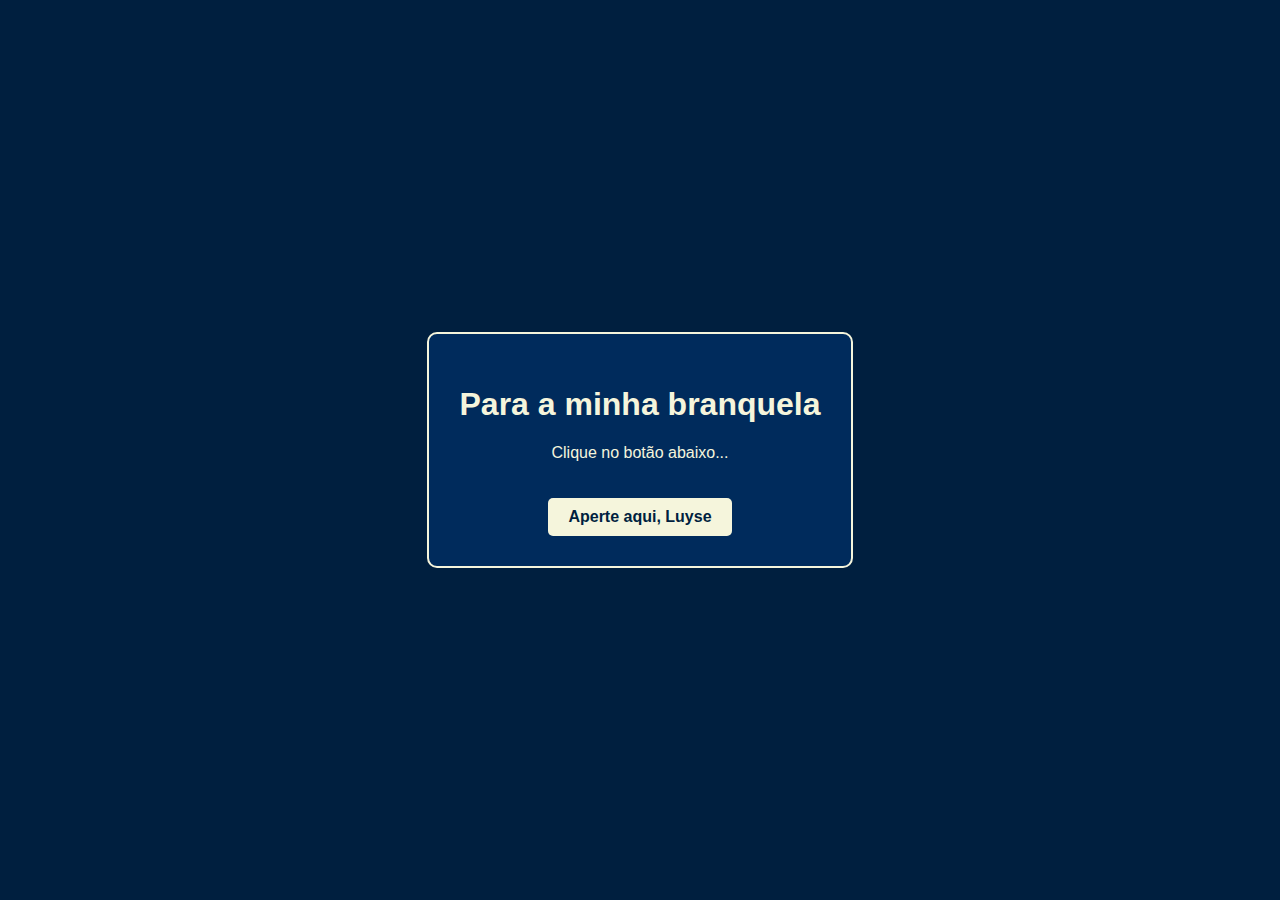
<file: index.html>
<!DOCTYPE html>
<html lang="pt-BR">
<head>
  <meta charset="UTF-8">
  <title>Para Minha Branquela</title>
  <link rel="stylesheet" href="style.css">
</head>
<body>
  <div class="container">
    <h1>Para a minha branquela</h1>
    <p>Clique no botão abaixo...</p>
    <a href="surpresa.html" class="botao">Aperte aqui, Luyse</a>
  </div>
</body>
</html>
</file>
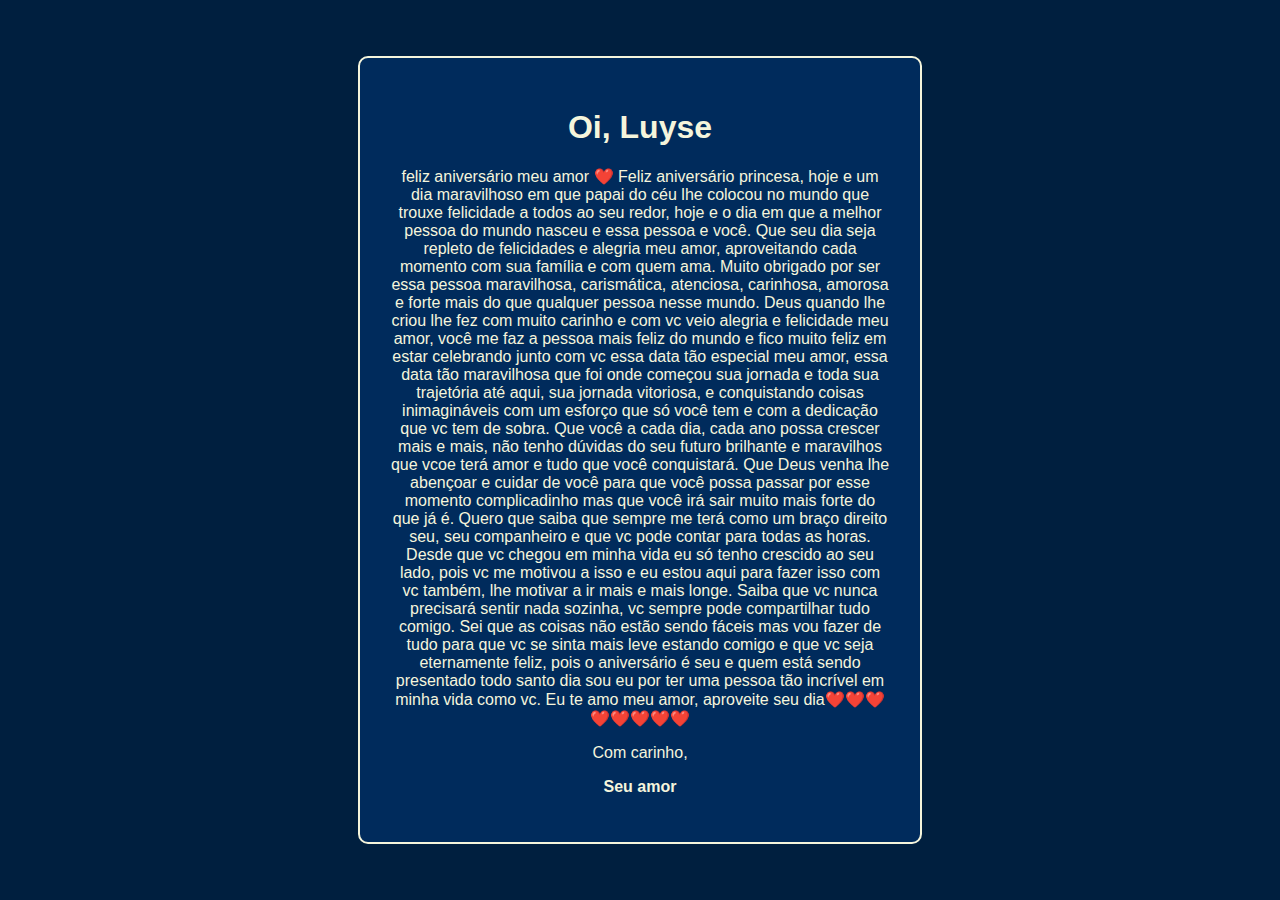
<file: surpresa.html>
<!DOCTYPE html>
<html lang="pt-BR">
<head>
  <meta charset="UTF-8">
  <title>Uma Surpresa</title>
  <link rel="stylesheet" href="style.css">
</head>
<body>
  <div class="container">
    <h1>Oi, Luyse</h1>
    <p>
      feliz aniversário meu amor ❤️
Feliz aniversário princesa, hoje e um dia maravilhoso em que papai do céu lhe colocou no mundo que trouxe felicidade a todos ao seu redor, hoje e o dia em que a melhor pessoa do mundo nasceu e essa pessoa e você. Que seu dia seja repleto de felicidades e alegria meu amor, aproveitando cada momento com sua família e com quem ama. Muito obrigado por ser essa pessoa maravilhosa, carismática, atenciosa, carinhosa, amorosa e forte mais do que qualquer pessoa nesse mundo. Deus quando lhe criou lhe fez com muito carinho e com vc veio alegria e felicidade meu amor, você me faz a pessoa mais feliz do mundo e fico muito feliz em estar celebrando  junto com vc essa data tão especial meu amor, essa data tão maravilhosa que foi onde começou sua jornada e toda sua trajetória até aqui, sua jornada vitoriosa, e conquistando coisas inimagináveis com um esforço que só você tem e com a dedicação que vc tem de sobra. Que você a cada dia, cada ano possa crescer mais e mais, não tenho dúvidas do seu futuro brilhante e maravilhos que vcoe terá amor e tudo que você conquistará. Que Deus venha lhe abençoar e cuidar de você para que você possa passar por esse momento complicadinho mas que você irá sair muito mais forte do que já é. Quero que saiba que sempre me terá como um braço direito seu, seu companheiro e que vc pode contar para todas as horas. Desde que vc chegou em minha vida eu só tenho crescido ao seu lado, pois vc me motivou a isso e eu estou aqui para fazer isso com vc também, lhe motivar a ir mais e mais longe. Saiba que vc nunca precisará sentir nada sozinha, vc sempre pode compartilhar tudo comigo. Sei que as coisas não estão sendo fáceis mas vou fazer de tudo para que vc se sinta mais leve estando comigo e que vc seja eternamente feliz, pois o aniversário é seu e quem está sendo presentado todo santo dia sou eu por ter uma pessoa tão incrível em minha vida como vc. Eu te amo meu amor, aproveite seu dia❤️❤️❤️❤️❤️❤️❤️❤️
    </p>
    <p>Com carinho,</p>
    <p><strong>Seu amor</strong></p>
  </div>
</body>
</html>
</file>
<file: style.css>
body {
  margin: 0;
  padding: 0;
  background-color: #001f3f;
  color: #f5f5dc;
  font-family: 'Segoe UI', Tahoma, Geneva, Verdana, sans-serif;
  display: flex;
  justify-content: center;
  align-items: center;
  height: 100vh;
}

.container {
  text-align: center;
  padding: 30px;
  border: 2px solid #f5f5dc;
  border-radius: 10px;
  background-color: #002b5c;
  max-width: 500px;
}

.botao {
  display: inline-block;
  margin-top: 20px;
  padding: 10px 20px;
  color: #001f3f;
  background-color: #f5f5dc;
  text-decoration: none;
  font-weight: bold;
  border-radius: 5px;
  transition: 0.3s;
}

.botao:hover {
  background-color: #ffe;
}

/* Animação dos corações */
@keyframes coracao {
  0% {
    opacity: 0;
    transform: translateY(0) scale(1);
  }
  50% {
    opacity: 1;
    transform: translateY(-20px) scale(1.2);
  }
  100% {
    opacity: 0;
    transform: translateY(0) scale(1);
  }
}

.coracao {
  position: absolute;
  font-size: 3rem;
  color: #f5f5dc;
  animation: coracao 3s infinite;
  pointer-events: none;
  animation-timing-function: ease-in-out;
}

/* Posições dos corações */
.coracao:nth-child(1) {
  animation-delay: 0s;
  top: 10%;
  left: 30%;
}

.coracao:nth-child(2) {
  animation-delay: 0.5s;
  top: 20%;
  left: 70%;
}

.coracao:nth-child(3) {
  animation-delay: 1s;
  top: 40%;
  left: 50%;
}

.coracao:nth-child(4) {
  animation-delay: 1.5s;
  top: 60%;
  left: 20%;
}

.coracao:nth-child(5) {
  animation-delay: 2s;
  top: 80%;
  left: 60%;
}
</file>
